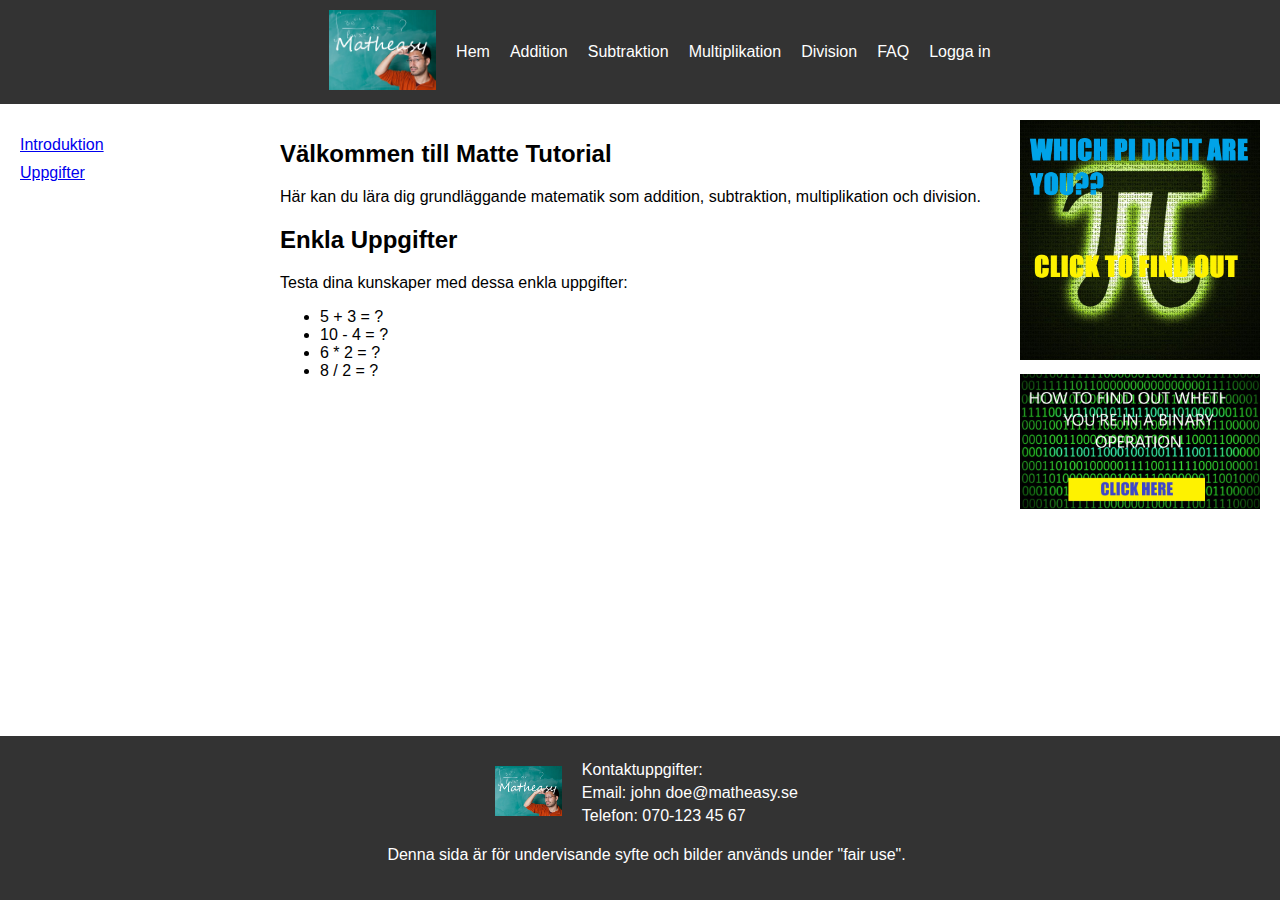
<file: index.html>
<!DOCTYPE html>
<html lang="sv">
<head>
    <meta charset="UTF-8">
    <meta name="viewport" content="width=device-width, initial-scale=1.0">
    <title>Matte Tutorial</title>
    <link rel="stylesheet" href="styles.css">
</head>
<body>
<header>
    <div class="navbar">
        <div class="logo">
            <img src="logo.png" alt="Logga">
        </div>
        <nav>
            <ul>
                <li><a href="index.html">Hem</a></li>
                <li><a href="addition.html">Addition</a></li>
                <li><a href="subtraktion.html">Subtraktion</a></li>
                <li><a href="multiplikation.html">Multiplikation</a></li>
                <li><a href="division.html">Division</a></li>
                <li><a href="faq.html">FAQ</a></li>
                <li><a href="login.html" id="loginLink">Logga in</a></li>
                <li id="userInfo" style="display:none;">Välkommen, <span id="username"></span> <button onclick="logout()">Logga ut</button> <button onclick="deleteAccount()">Ta bort konto</button></li>
            </ul>
        </nav>
    </div>
</header>

<main>
    <aside class="menu">
        <ul>
            <li><a href="#section1">Introduktion</a></li>
            <li><a href="#section2">Uppgifter</a></li>
        </ul>
    </aside>

    <div class="content">
        <section id="section1">
            <h2>Välkommen till Matte Tutorial</h2>
            <p>Här kan du lära dig grundläggande matematik som addition, subtraktion, multiplikation och division.</p>
        </section>
        <section id="section2">
            <h2>Enkla Uppgifter</h2>
            <p>Testa dina kunskaper med dessa enkla uppgifter:</p>
            <ul>
                <li>5 + 3 = ?</li>
                <li>10 - 4 = ?</li>
                <li>6 * 2 = ?</li>
                <li>8 / 2 = ?</li>
            </ul>
        </section>
    </div>

    <aside class="adds">
        <div class="ad">
            <img src="ad1.jpg" alt="Reklam 1">
        </div>
        <div class="ad">
            <img src="ad2.jpg" alt="Reklam 2">
        </div>
    </aside>
</main>

<footer>
    <div class="footer-content">
        <div class="footer-logo">
            <img src="logo.png" alt="Logga">
        </div>
        <div class="contact-info">
            <p>Kontaktuppgifter:</p>
            <p>Email: john doe@matheasy.se</p>
            <p>Telefon: 070-123 45 67</p>
        </div>
    </div>
    <p>Denna sida är för undervisande syfte och bilder används under "fair use".</p>
</footer>

<script src="script.js"></script>
</body>
</html>
</file>
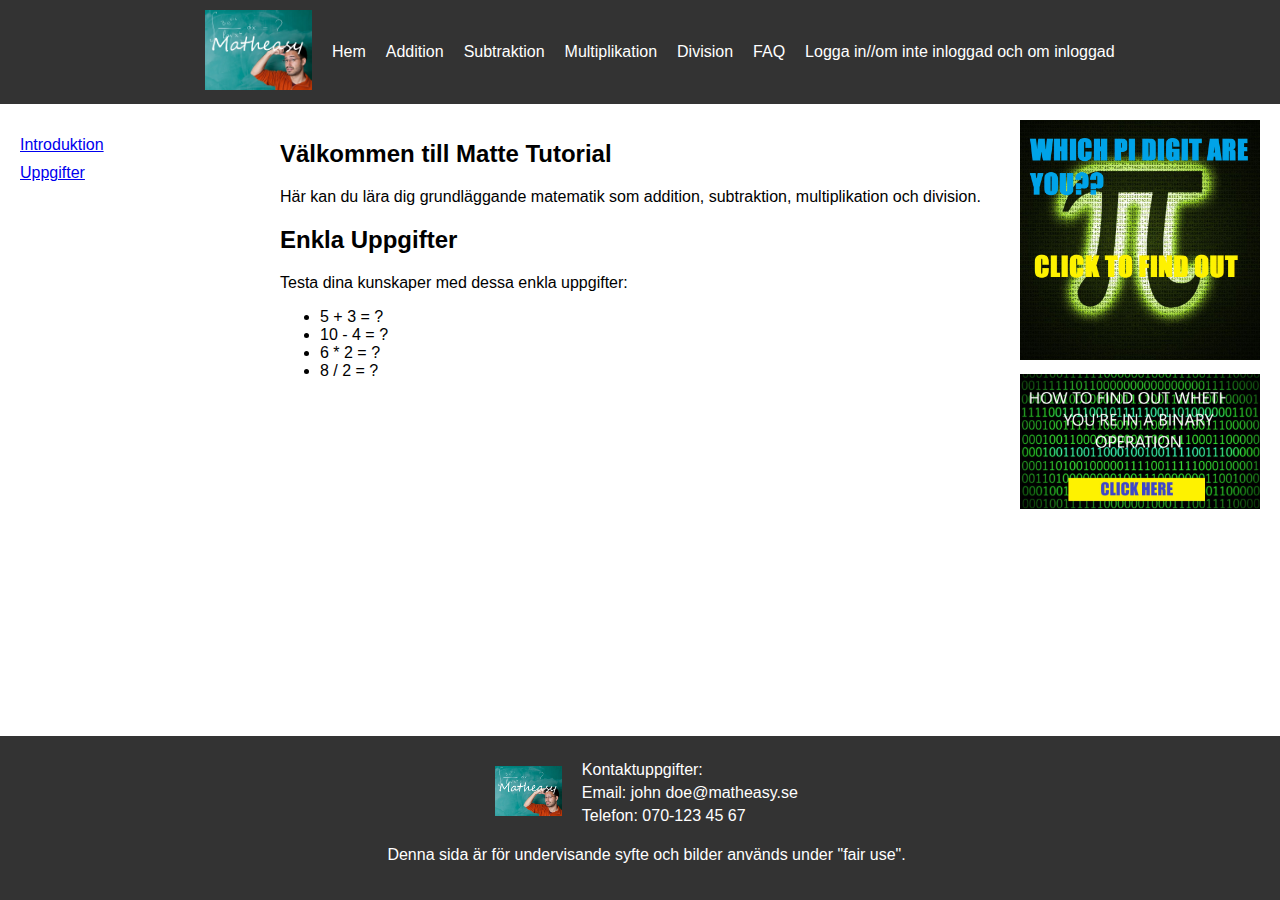
<file: .idea/index.html>
<!DOCTYPE html>
<html lang="sv">
<head>
    <meta charset="UTF-8">
    <meta name="viewport" content="width=device-width, initial-scale=1.0">
    <title>Matte Tutorial</title>
    <link rel="stylesheet" href="styles.css">
</head>
<body>
<header>
    <div class="navbar">
        <div class="logo">
            <img src="logo.png" alt="Logga">
        </div>
        <nav>
            <ul>
                <li><a href="index.html">Hem</a></li>
                <li><a href="addition.html">Addition</a></li>
                <li><a href="subtraktion.html">Subtraktion</a></li>
                <li><a href="multiplikation.html">Multiplikation</a></li>
                <li><a href="division.html">Division</a></li>
                <li><a href="faq.html">FAQ</a></li>
                <li><a href="login.html" id="loginLink">Logga in</a></li> //om inte inloggad och om inloggad
                <li id="userInfo" style="display:none;">Välkommen, <span id="username"></span> <button onclick="logout()">Logga ut</button> <button onclick="deleteAccount()">Ta bort konto</button></li>
            </ul>
        </nav>
    </div>
</header>

<main>
    <aside class="menu">
        <ul>
            <li><a href="#section1">Introduktion</a></li>
            <li><a href="#section2">Uppgifter</a></li>
        </ul>
    </aside>

    <div class="content">
        <section id="section1">
            <h2>Välkommen till Matte Tutorial</h2>
            <p>Här kan du lära dig grundläggande matematik som addition, subtraktion, multiplikation och division.</p>
        </section>
        <section id="section2">
            <h2>Enkla Uppgifter</h2>
            <p>Testa dina kunskaper med dessa enkla uppgifter:</p>
            <ul>
                <li>5 + 3 = ?</li>
                <li>10 - 4 = ?</li>
                <li>6 * 2 = ?</li>
                <li>8 / 2 = ?</li>
            </ul>
        </section>
    </div>

    <aside class="adds">
        <div class="ad">
            <img src="ad1.jpg" alt="Reklam 1">
        </div>
        <div class="ad">
            <img src="ad2.jpg" alt="Reklam 2">
        </div>
    </aside>
</main>

<footer>
    <div class="footer-content">
        <div class="footer-logo">
            <img src="logo.png" alt="Logga">
        </div>
        <div class="contact-info">
            <p>Kontaktuppgifter:</p>
            <p>Email: john doe@matheasy.se</p>
            <p>Telefon: 070-123 45 67</p>
        </div>
    </div>
    <p>Denna sida är för undervisande syfte och bilder används under "fair use".</p>
</footer>

<script src="script.js"></script>
</body>
</html>
</file>
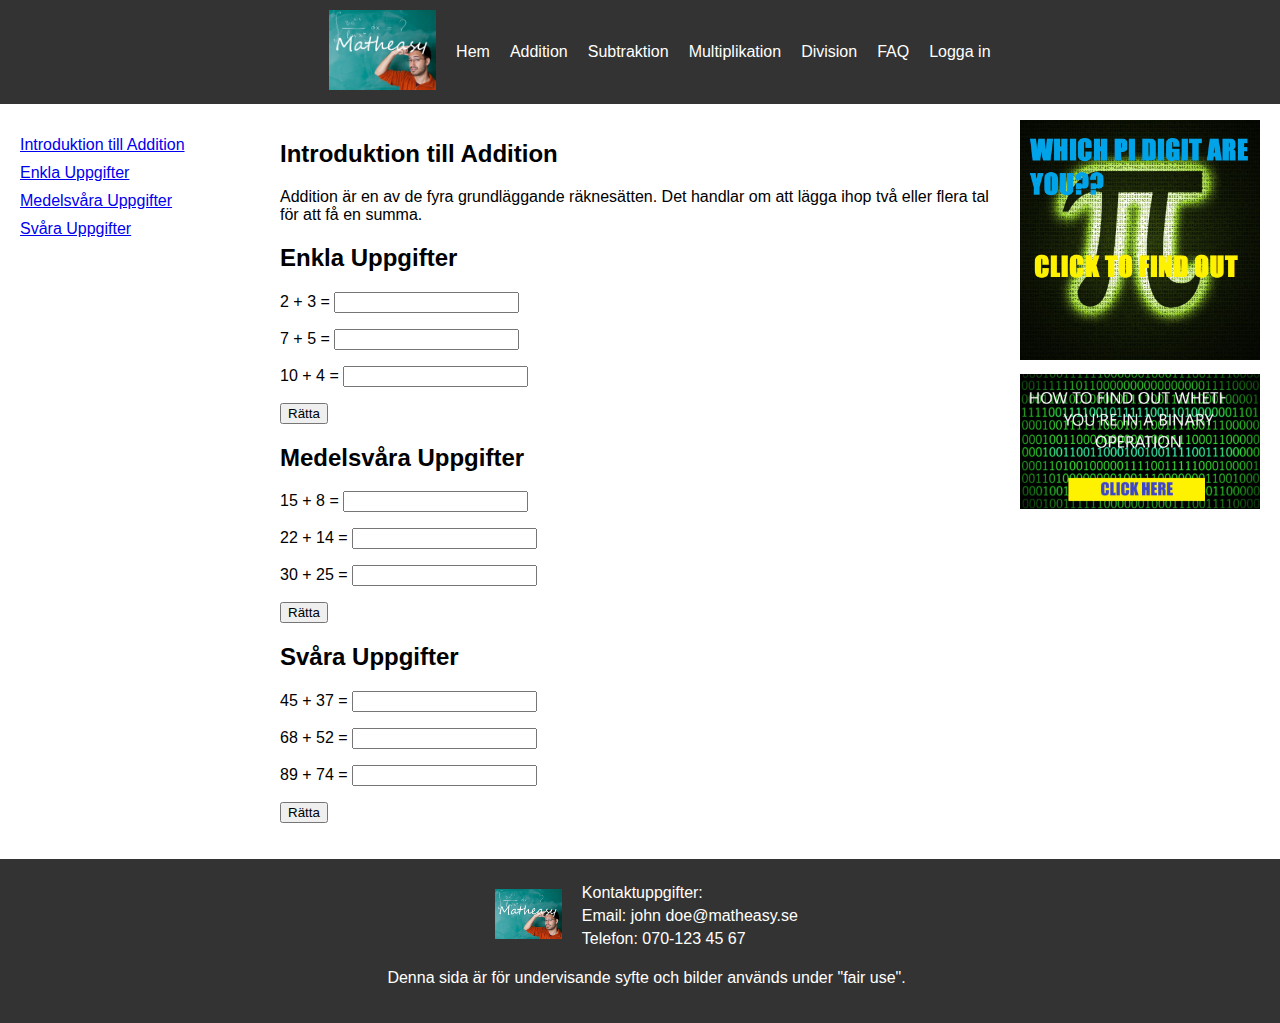
<file: addition.html>
<!DOCTYPE html>
<html lang="sv">
<head>
  <meta charset="UTF-8">
  <meta name="viewport" content="width=device-width, initial-scale=1.0">
  <title>Addition</title>
  <link rel="stylesheet" href="styles.css">
</head>
<body>
<header>
  <div class="navbar">
    <div class="logo">
      <img src="logo.png" alt="Logga">
    </div>
    <nav>
      <ul>
        <li><a href="index.html">Hem</a></li>
        <li><a href="addition.html">Addition</a></li>
        <li><a href="subtraktion.html">Subtraktion</a></li>
        <li><a href="multiplikation.html">Multiplikation</a></li>
        <li><a href="division.html">Division</a></li>
        <li><a href="faq.html">FAQ</a></li>
        <li><a href="login.html" id="loginLink">Logga in</a></li>
        <li id="userInfo" style="display:none;">Välkommen, <span id="username"></span> <button onclick="logout()">Logga ut</button> <button onclick="deleteAccount()">Ta bort konto</button></li>
      </ul>
    </nav>
  </div>
</header>

<main>
  <aside class="menu">
    <ul>
      <li><a href="#section1">Introduktion till Addition</a></li>
      <li><a href="#section2">Enkla Uppgifter</a></li>
      <li><a href="#section3">Medelsvåra Uppgifter</a></li>
      <li><a href="#section4">Svåra Uppgifter</a></li>
    </ul>
  </aside>

  <div class="content">
    <section id="section1">
      <h2>Introduktion till Addition</h2>
      <p>Addition är en av de fyra grundläggande räknesätten. Det handlar om att lägga ihop två eller flera tal för att få en summa.</p>
    </section>
    <section id="section2">
      <h2>Enkla Uppgifter</h2>
      <form id="easyAdditionForm">
        <p>2 + 3 = <input type="number" id="easy1" required></p>
        <p>7 + 5 = <input type="number" id="easy2" required></p>
        <p>10 + 4 = <input type="number" id="easy3" required></p>
        <button type="button" onclick="checkEasyAddition()">Rätta</button>
      </form>
      <p id="easyResult"></p>
    </section>
    <section id="section3">
      <h2>Medelsvåra Uppgifter</h2>
      <form id="mediumAdditionForm">
        <p>15 + 8 = <input type="number" id="medium1" required></p>
        <p>22 + 14 = <input type="number" id="medium2" required></p>
        <p>30 + 25 = <input type="number" id="medium3" required></p>
        <button type="button" onclick="checkMediumAddition()">Rätta</button>
      </form>
      <p id="mediumResult"></p>
    </section>
    <section id="section4">
      <h2>Svåra Uppgifter</h2>
      <form id="hardAdditionForm">
        <p>45 + 37 = <input type="number" id="hard1" required></p>
        <p>68 + 52 = <input type="number" id="hard2" required></p>
        <p>89 + 74 = <input type="number" id="hard3" required></p>
        <button type="button" onclick="checkHardAddition()">Rätta</button>
      </form>
      <p id="hardResult"></p>
    </section>
  </div>

  <aside class="adds">
    <div class="ad">
      <img src="ad1.jpg" alt="Reklam 1">
    </div>
    <div class="ad">
      <img src="ad2.jpg" alt="Reklam 2">
    </div>
  </aside>
</main>

<footer>
  <div class="footer-content">
    <div class="footer-logo">
      <img src="logo.png" alt="Logga">
    </div>
    <div class="contact-info">
      <p>Kontaktuppgifter:</p>
      <p>Email: john doe@matheasy.se</p>
      <p>Telefon: 070-123 45 67</p>
    </div>
  </div>
  <p>Denna sida är för undervisande syfte och bilder används under "fair use".</p>
</footer>

<script src="script.js"></script>
</body>
</html>
</file>
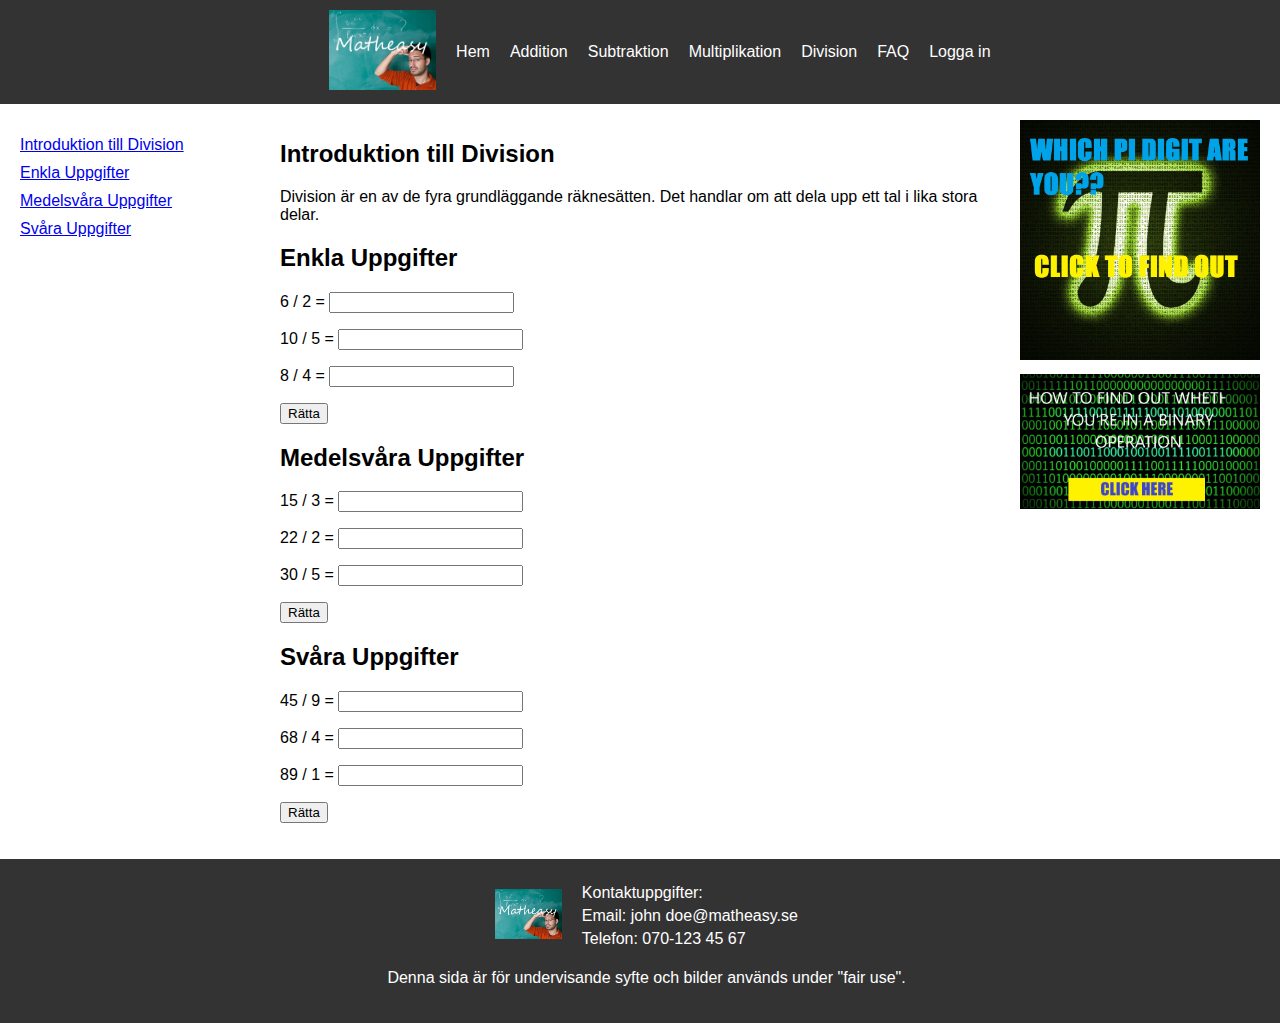
<file: division.html>
<!DOCTYPE html>
<html lang="sv">
<head>
    <meta charset="UTF-8">
    <meta name="viewport" content="width=device-width, initial-scale=1.0">
    <title>Division</title>
    <link rel="stylesheet" href="styles.css">
</head>
<body>
<header>
    <div class="navbar">
        <div class="logo">
            <img src="logo.png" alt="Logga">
        </div>
        <nav>
            <ul>
                <li><a href="index.html">Hem</a></li>
                <li><a href="addition.html">Addition</a></li>
                <li><a href="subtraktion.html">Subtraktion</a></li>
                <li><a href="multiplikation.html">Multiplikation</a></li>
                <li><a href="division.html">Division</a></li>
                <li><a href="faq.html">FAQ</a></li>
                <li><a href="login.html" id="loginLink">Logga in</a></li>
                <li id="userInfo" style="display:none;">Välkommen, <span id="username"></span> <button onclick="logout()">Logga ut</button> <button onclick="deleteAccount()">Ta bort konto</button></li>
            </ul>
        </nav>
    </div>
</header>

<main>
    <aside class="menu">
        <ul>
            <li><a href="#section1">Introduktion till Division</a></li>
            <li><a href="#section2">Enkla Uppgifter</a></li>
            <li><a href="#section3">Medelsvåra Uppgifter</a></li>
            <li><a href="#section4">Svåra Uppgifter</a></li>
        </ul>
    </aside>

    <div class="content">
        <section id="section1">
            <h2>Introduktion till Division</h2>
            <p>Division är en av de fyra grundläggande räknesätten. Det handlar om att dela upp ett tal i lika stora delar.</p>
        </section>
        <section id="section2">
            <h2>Enkla Uppgifter</h2>
            <form id="easyDivisionForm">
                <p>6 / 2 = <input type="number" id="easy1" required></p>
                <p>10 / 5 = <input type="number" id="easy2" required></p>
                <p>8 / 4 = <input type="number" id="easy3" required></p>
                <button type="button" onclick="checkEasyDivision()">Rätta</button>
            </form>
            <p id="easyResult"></p>
        </section>
        <section id="section3">
            <h2>Medelsvåra Uppgifter</h2>
            <form id="mediumDivisionForm">
                <p>15 / 3 = <input type="number" id="medium1" required></p>
                <p>22 / 2 = <input type="number" id="medium2" required></p>
                <p>30 / 5 = <input type="number" id="medium3" required></p>
                <button type="button" onclick="checkMediumDivision()">Rätta</button>
            </form>
            <p id="mediumResult"></p>
        </section>
        <section id="section4">
            <h2>Svåra Uppgifter</h2>
            <form id="hardDivisionForm">
                <p>45 / 9 = <input type="number" id="hard1" required></p>
                <p>68 / 4 = <input type="number" id="hard2" required></p>
                <p>89 / 1 = <input type="number" id="hard3" required></p>
                <button type="button" onclick="checkHardDivision()">Rätta</button>
            </form>
            <p id="hardResult"></p>
        </section>
    </div>

    <aside class="adds">
        <div class="ad">
            <img src="ad1.jpg" alt="Reklam 1">
        </div>
        <div class="ad">
            <img src="ad2.jpg" alt="Reklam 2">
        </div>
    </aside>
</main>

<footer>
    <div class="footer-content">
        <div class="footer-logo">
            <img src="logo.png" alt="Logga">
        </div>
        <div class="contact-info">
            <p>Kontaktuppgifter:</p>
            <p>Email: john doe@matheasy.se</p>
            <p>Telefon: 070-123 45 67</p>
        </div>
    </div>
    <p>Denna sida är för undervisande syfte och bilder används under "fair use".</p>
</footer>

<script src="script.js"></script>
</body>
</html>
</file>
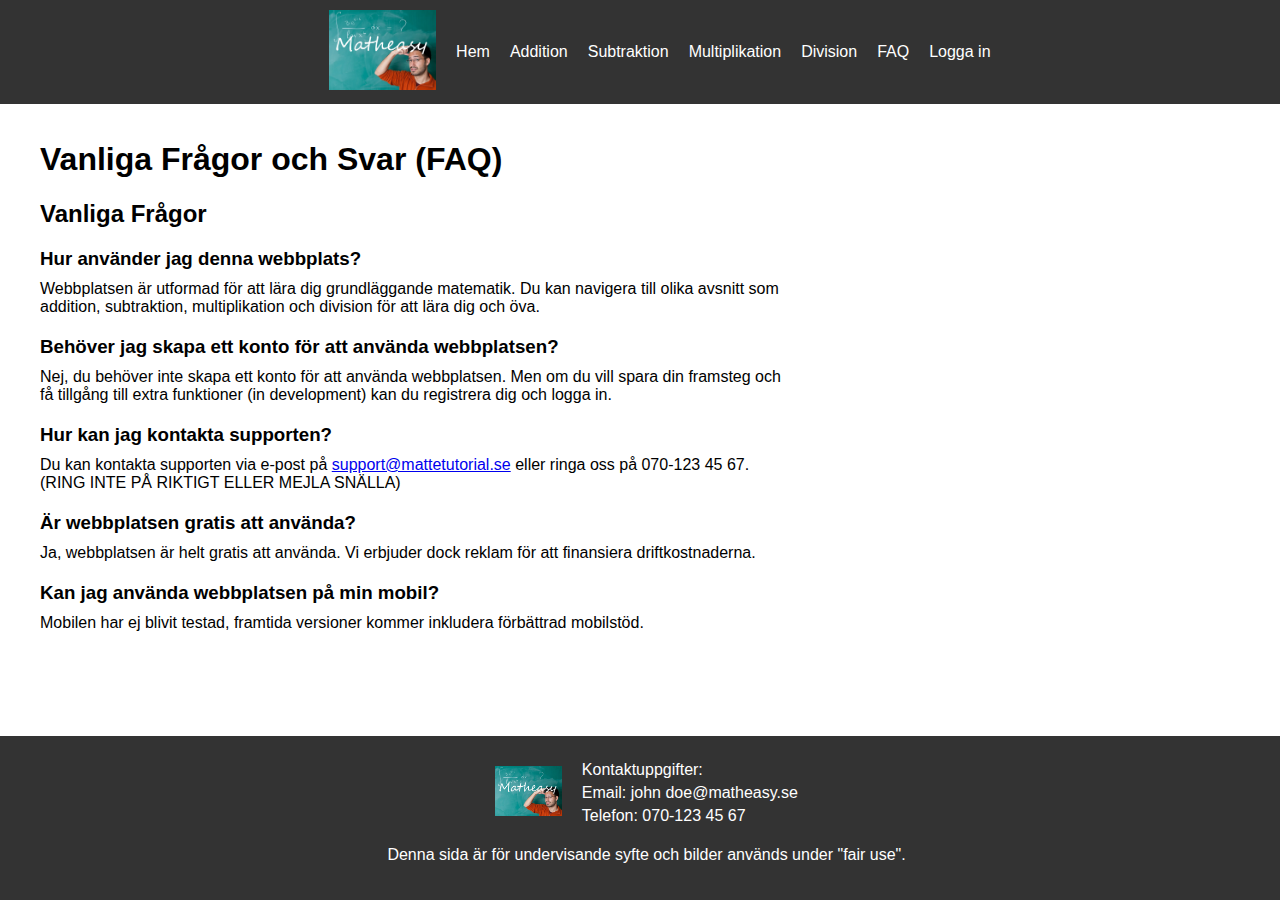
<file: faq.html>
<!DOCTYPE html>
<html lang="sv">
<head>
    <meta charset="UTF-8">
    <meta name="viewport" content="width=device-width, initial-scale=1.0">
    <title>FAQ - Matte Tutorial</title>
    <link rel="stylesheet" href="styles.css">
</head>
<body>
<header>
    <div class="navbar">
        <div class="logo">
            <img src="logo.png" alt="Logga">
        </div>
        <nav>
            <ul>
                <li><a href="index.html">Hem</a></li>
                <li><a href="addition.html">Addition</a></li>
                <li><a href="subtraktion.html">Subtraktion</a></li>
                <li><a href="multiplikation.html">Multiplikation</a></li>
                <li><a href="division.html">Division</a></li>
                <li><a href="faq.html">FAQ</a></li>
                <li><a href="login.html" id="loginLink">Logga in</a></li>
                <li id="userInfo" style="display:none;">Välkommen, <span id="username"></span> <button onclick="logout()">Logga ut</button> <button onclick="deleteAccount()">Ta bort konto</button></li>
            </ul>
        </nav>
    </div>
</header>

<main>
    <div class="content">
        <h1>Vanliga Frågor och Svar (FAQ)</h1>
        <section id="faq-section">
            <h2>Vanliga Frågor</h2>
            <div class="faq-item">
                <h3>Hur använder jag denna webbplats?</h3>
                <p>Webbplatsen är utformad för att lära dig grundläggande matematik. Du kan navigera till olika avsnitt som addition, subtraktion, multiplikation och division för att lära dig och öva.</p>
            </div>
            <div class="faq-item">
                <h3>Behöver jag skapa ett konto för att använda webbplatsen?</h3>
                <p>Nej, du behöver inte skapa ett konto för att använda webbplatsen. Men om du vill spara din framsteg och få tillgång till extra funktioner (in development) kan du registrera dig och logga in.</p>
            </div>
            <div class="faq-item">
                <h3>Hur kan jag kontakta supporten?</h3>
                <p>Du kan kontakta supporten via e-post på <a href="mailto:support@mattetutorial.se">support@mattetutorial.se</a> eller ringa oss på 070-123 45 67.(RING INTE PÅ RIKTIGT ELLER MEJLA SNÄLLA)</p>
            </div>
            <div class="faq-item">
                <h3>Är webbplatsen gratis att använda?</h3>
                <p>Ja, webbplatsen är helt gratis att använda. Vi erbjuder dock reklam för att finansiera driftkostnaderna.</p>
            </div>
            <div class="faq-item">
                <h3>Kan jag använda webbplatsen på min mobil?</h3>
                <p>Mobilen har ej blivit testad, framtida versioner kommer inkludera förbättrad mobilstöd.</p>
            </div>
        </section>
    </div>
</main>

<footer>
    <div class="footer-content">
        <div class="footer-logo">
            <img src="logo.png" alt="Logga">
        </div>
        <div class="contact-info">
            <p>Kontaktuppgifter:</p>
            <p>Email: john doe@matheasy.se</p>
            <p>Telefon: 070-123 45 67</p>
        </div>
    </div>
    <p>Denna sida är för undervisande syfte och bilder används under "fair use".</p>
</footer>

<script src="script.js"></script>
</body>
</html>
</file>
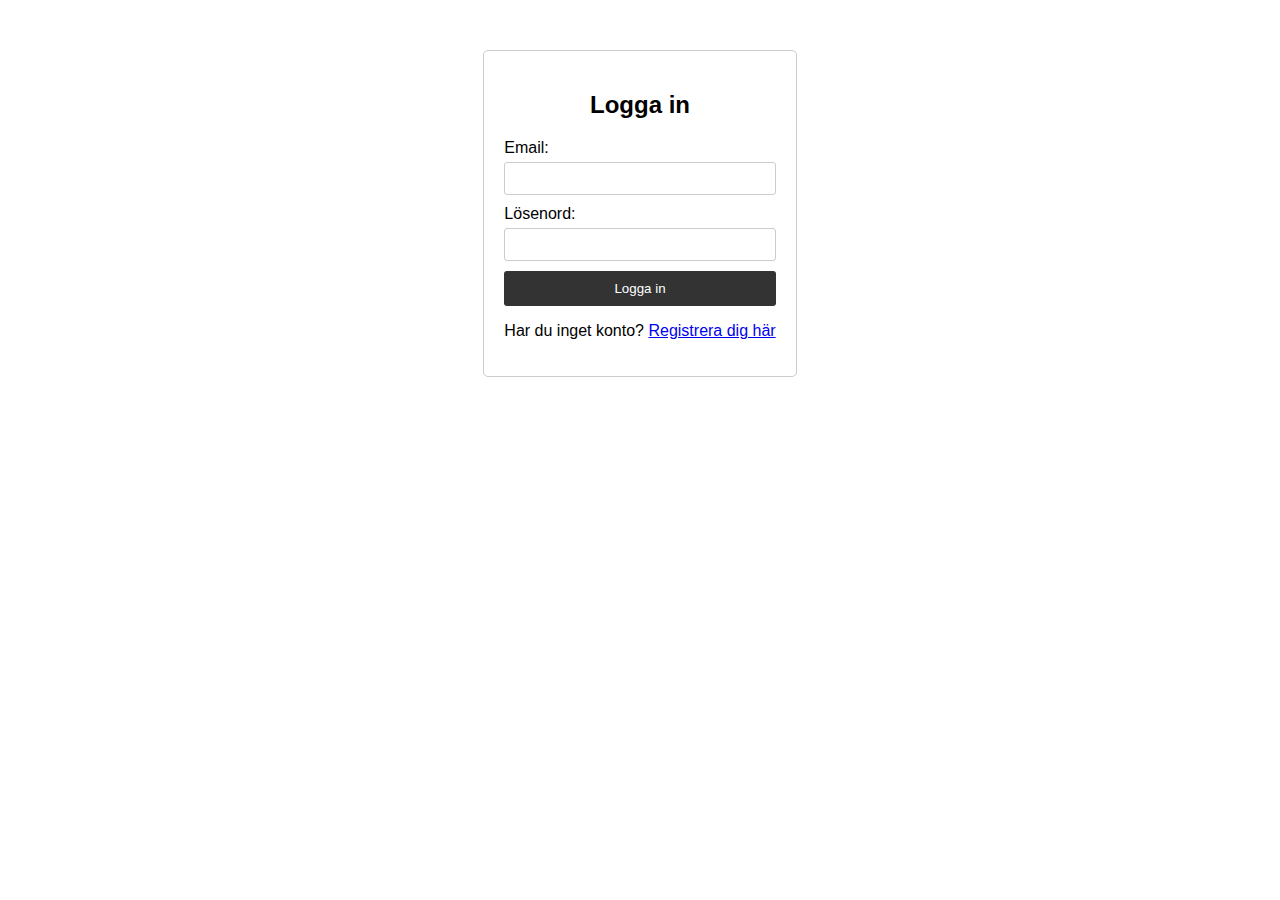
<file: login.html>
<!DOCTYPE html>
<html lang="sv">
<head>
  <meta charset="UTF-8">
  <meta name="viewport" content="width=device-width, initial-scale=1.0">
  <title>Logga in</title>
  <link rel="stylesheet" href="styles.css">
</head>
<body>
<div class="login-container">
  <h2>Logga in</h2>
  <form id="loginForm">
    <label for="email">Email:</label>
    <input type="email" id="email" name="email" required>
    <label for="password">Lösenord:</label>
    <input type="password" id="password" name="password" required>
    <button type="submit">Logga in</button>
  </form>
  <p>Har du inget konto? <a href="register.html">Registrera dig här</a></p>
</div>

<script src="script.js"></script>
</body>
</html>
</file>
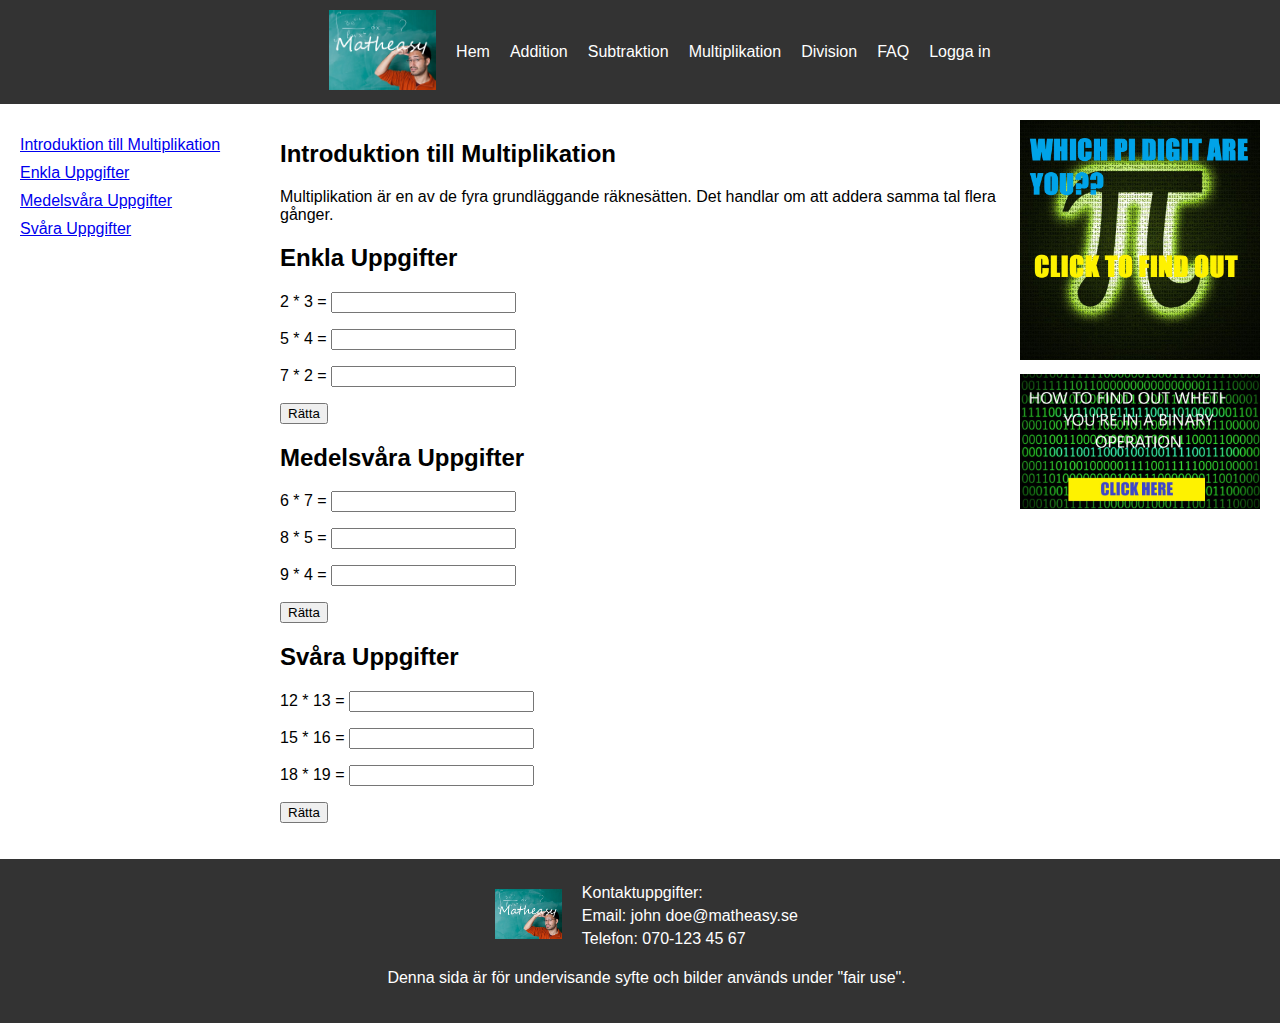
<file: multiplikation.html>
<!DOCTYPE html>
<html lang="sv">
<head>
    <meta charset="UTF-8">
    <meta name="viewport" content="width=device-width, initial-scale=1.0">
    <title>Multiplikation</title>
    <link rel="stylesheet" href="styles.css">
</head>
<body>
<header>
    <div class="navbar">
        <div class="logo">
            <img src="logo.png" alt="Logga">
        </div>
        <nav>
            <ul>
                <li><a href="index.html">Hem</a></li>
                <li><a href="addition.html">Addition</a></li>
                <li><a href="subtraktion.html">Subtraktion</a></li>
                <li><a href="multiplikation.html">Multiplikation</a></li>
                <li><a href="division.html">Division</a></li>
                <li><a href="faq.html">FAQ</a></li>
                <li><a href="login.html" id="loginLink">Logga in</a></li>
                <li id="userInfo" style="display:none;">Välkommen, <span id="username"></span> <button onclick="logout()">Logga ut</button> <button onclick="deleteAccount()">Ta bort konto</button></li>
            </ul>
        </nav>
    </div>
</header>

<main>
    <aside class="menu">
        <ul>
            <li><a href="#section1">Introduktion till Multiplikation</a></li>
            <li><a href="#section2">Enkla Uppgifter</a></li>
            <li><a href="#section3">Medelsvåra Uppgifter</a></li>
            <li><a href="#section4">Svåra Uppgifter</a></li>
        </ul>
    </aside>

    <div class="content">
        <section id="section1">
            <h2>Introduktion till Multiplikation</h2>
            <p>Multiplikation är en av de fyra grundläggande räknesätten. Det handlar om att addera samma tal flera gånger.</p>
        </section>
        <section id="section2">
            <h2>Enkla Uppgifter</h2>
            <form id="easyMultiplicationForm">
                <p>2 * 3 = <input type="number" id="easy1" required></p>
                <p>5 * 4 = <input type="number" id="easy2" required></p>
                <p>7 * 2 = <input type="number" id="easy3" required></p>
                <button type="button" onclick="checkEasyMultiplication()">Rätta</button>
            </form>
            <p id="easyResult"></p>
        </section>
        <section id="section3">
            <h2>Medelsvåra Uppgifter</h2>
            <form id="mediumMultiplicationForm">
                <p>6 * 7 = <input type="number" id="medium1" required></p>
                <p>8 * 5 = <input type="number" id="medium2" required></p>
                <p>9 * 4 = <input type="number" id="medium3" required></p>
                <button type="button" onclick="checkMediumMultiplication()">Rätta</button>
            </form>
            <p id="mediumResult"></p>
        </section>
        <section id="section4">
            <h2>Svåra Uppgifter</h2>
            <form id="hardMultiplicationForm">
                <p>12 * 13 = <input type="number" id="hard1" required></p>
                <p>15 * 16 = <input type="number" id="hard2" required></p>
                <p>18 * 19 = <input type="number" id="hard3" required></p>
                <button type="button" onclick="checkHardMultiplication()">Rätta</button>
            </form>
            <p id="hardResult"></p>
        </section>
    </div>

    <aside class="adds">
        <div class="ad">
            <img src="ad1.jpg" alt="Reklam 1">
        </div>
        <div class="ad">
            <img src="ad2.jpg" alt="Reklam 2">
        </div>
    </aside>
</main>

<footer>
    <div class="footer-content">
        <div class="footer-logo">
            <img src="logo.png" alt="Logga">
        </div>
        <div class="contact-info">
            <p>Kontaktuppgifter:</p>
            <p>Email: john doe@matheasy.se</p>
            <p>Telefon: 070-123 45 67</p>
        </div>
    </div>
    <p>Denna sida är för undervisande syfte och bilder används under "fair use".</p>
</footer>

<script src="script.js"></script>
</body>
</html>
</file>
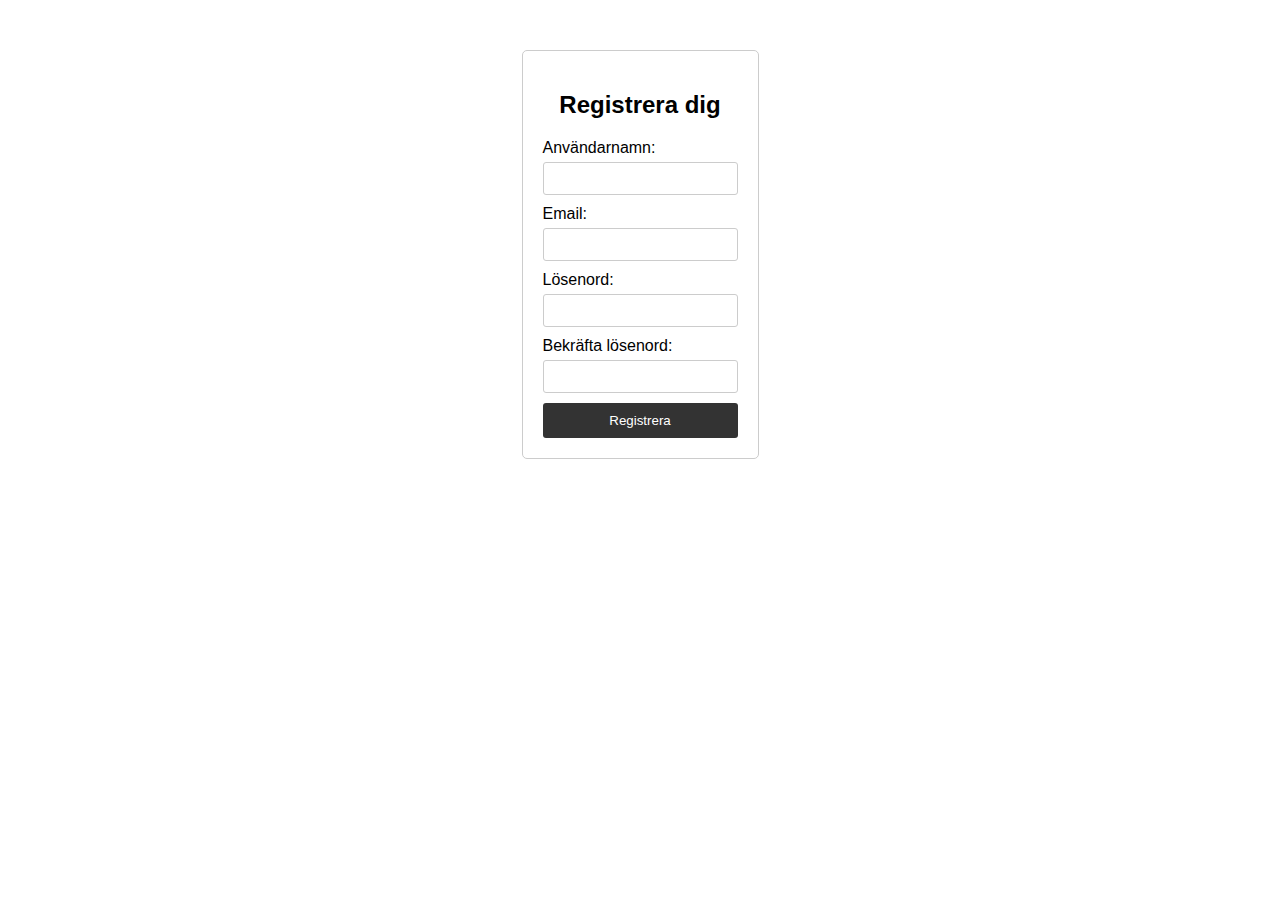
<file: register.html>
<!DOCTYPE html>
<html lang="sv">
<head>
    <meta charset="UTF-8">
    <meta name="viewport" content="width=device-width, initial-scale=1.0">
    <title>Registrera dig</title>
    <link rel="stylesheet" href="styles.css">
</head>
<body>
<div class="register-container">
    <h2>Registrera dig</h2>
    <form id="registerForm">
        <label for="username">Användarnamn:</label>
        <input type="text" id="username" name="username" required>
        <label for="email">Email:</label>
        <input type="email" id="email" name="email" required>
        <label for="password">Lösenord:</label>
        <input type="password" id="password" name="password" required>
        <label for="confirmPassword">Bekräfta lösenord:</label>
        <input type="password" id="confirmPassword" name="confirmPassword" required>
        <button type="submit">Registrera</button>
    </form>
</div>

<script src="script.js"></script>
</body>
</html>
</file>
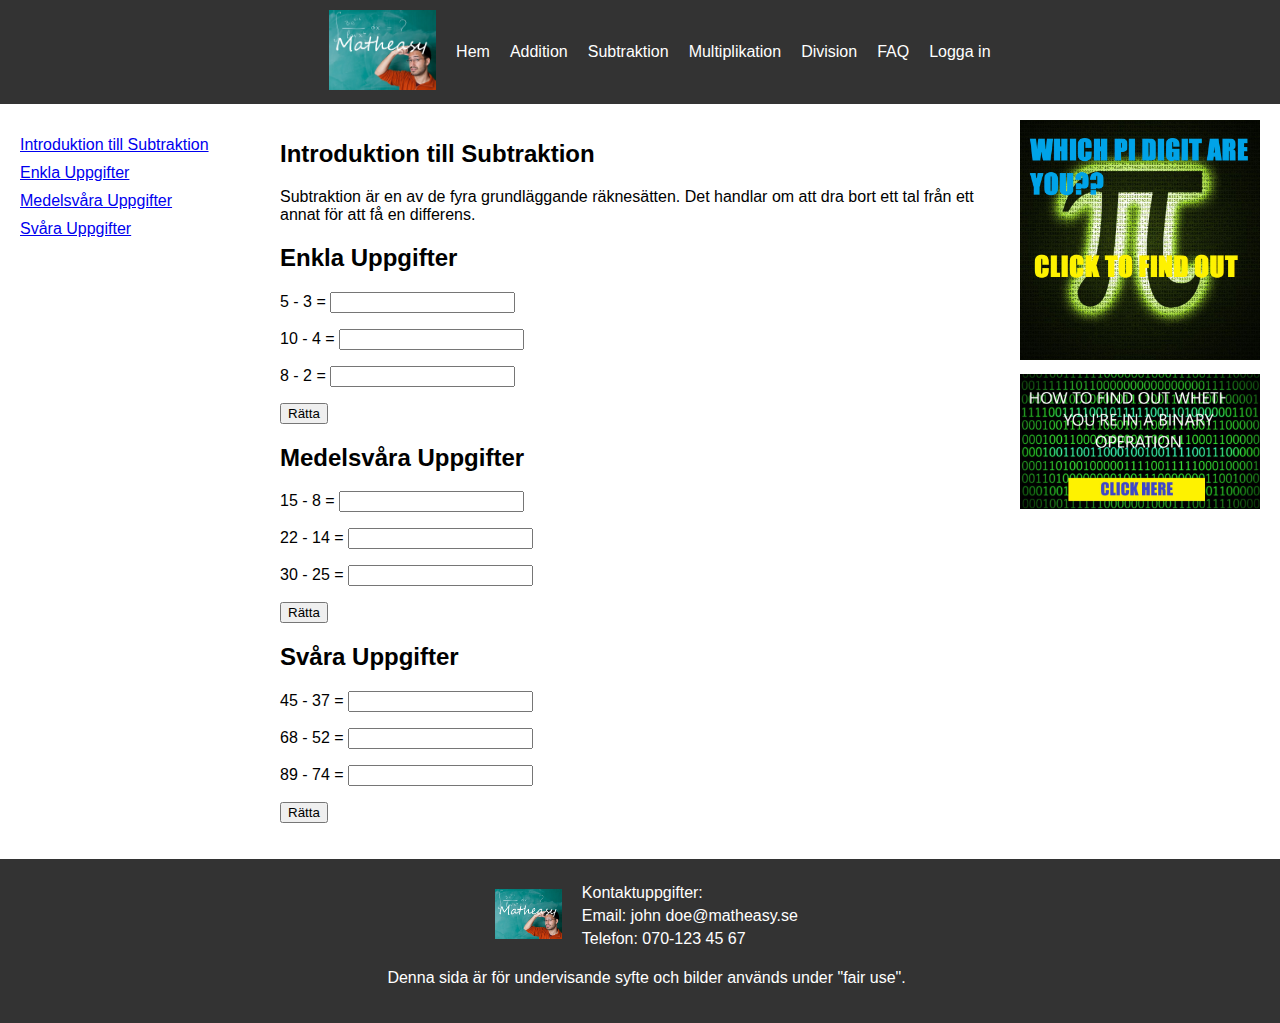
<file: subtraktion.html>
<!DOCTYPE html>
<html lang="sv">
<head>
  <meta charset="UTF-8">
  <meta name="viewport" content="width=device-width, initial-scale=1.0">
  <title>Subtraktion</title>
  <link rel="stylesheet" href="styles.css">
</head>
<body>
<header>
  <div class="navbar">
    <div class="logo">
      <img src="logo.png" alt="Logga">
    </div>
    <nav>
      <ul>
        <li><a href="index.html">Hem</a></li>
        <li><a href="addition.html">Addition</a></li>
        <li><a href="subtraktion.html">Subtraktion</a></li>
        <li><a href="multiplikation.html">Multiplikation</a></li>
        <li><a href="division.html">Division</a></li>
        <li><a href="faq.html">FAQ</a></li>
        <li><a href="login.html" id="loginLink">Logga in</a></li>
        <li id="userInfo" style="display:none;">Välkommen, <span id="username"></span> <button onclick="logout()">Logga ut</button> <button onclick="deleteAccount()">Ta bort konto</button></li>
      </ul>
    </nav>
  </div>
</header>

<main>
  <aside class="menu">
    <ul>
      <li><a href="#section1">Introduktion till Subtraktion</a></li>
      <li><a href="#section2">Enkla Uppgifter</a></li>
      <li><a href="#section3">Medelsvåra Uppgifter</a></li>
      <li><a href="#section4">Svåra Uppgifter</a></li>
    </ul>
  </aside>

  <div class="content">
    <section id="section1">
      <h2>Introduktion till Subtraktion</h2>
      <p>Subtraktion är en av de fyra grundläggande räknesätten. Det handlar om att dra bort ett tal från ett annat för att få en differens.</p>
    </section>
    <section id="section2">
      <h2>Enkla Uppgifter</h2>
      <form id="easySubtractionForm">
        <p>5 - 3 = <input type="number" id="easy1" required></p>
        <p>10 - 4 = <input type="number" id="easy2" required></p>
        <p>8 - 2 = <input type="number" id="easy3" required></p>
        <button type="button" onclick="checkEasySubtraction()">Rätta</button>
      </form>
      <p id="easyResult"></p>
    </section>
    <section id="section3">
      <h2>Medelsvåra Uppgifter</h2>
      <form id="mediumSubtractionForm">
        <p>15 - 8 = <input type="number" id="medium1" required></p>
        <p>22 - 14 = <input type="number" id="medium2" required></p>
        <p>30 - 25 = <input type="number" id="medium3" required></p>
        <button type="button" onclick="checkMediumSubtraction()">Rätta</button>
      </form>
      <p id="mediumResult"></p>
    </section>
    <section id="section4">
      <h2>Svåra Uppgifter</h2>
      <form id="hardSubtractionForm">
        <p>45 - 37 = <input type="number" id="hard1" required></p>
        <p>68 - 52 = <input type="number" id="hard2" required></p>
        <p>89 - 74 = <input type="number" id="hard3" required></p>
        <button type="button" onclick="checkHardSubtraction()">Rätta</button>
      </form>
      <p id="hardResult"></p>
    </section>
  </div>

  <aside class="adds">
    <div class="ad">
      <img src="ad1.jpg" alt="Reklam 1">
    </div>
    <div class="ad">
      <img src="ad2.jpg" alt="Reklam 2">
    </div>
  </aside>
</main>

<footer>
  <div class="footer-content">
    <div class="footer-logo">
      <img src="logo.png" alt="Logga">
    </div>
    <div class="contact-info">
      <p>Kontaktuppgifter:</p>
      <p>Email: john doe@matheasy.se</p>
      <p>Telefon: 070-123 45 67</p>
    </div>
  </div>
  <p>Denna sida är för undervisande syfte och bilder används under "fair use".</p>
</footer>

<script src="script.js"></script>
</body>
</html>
</file>
<file: styles.css>
body {
    font-family: Arial, sans-serif;
    margin: 0;
    padding: 0;
    min-height: 100vh;
    display: flex;
    flex-direction: column;
}

header {
    background-color: #333;
    color: white;
    padding: 10px 20px;
    text-align: center;
    position: fixed;
    width: 100%;
    top: 0;
    z-index: 1000;
}

.navbar {
    display: flex;
    justify-content: center;
    align-items: center;
}

.logo img {
    height: 80px;
    width: auto;
}

nav ul {
    list-style: none;
    margin: 0;
    padding: 0;
    display: flex;
}

nav ul li {
    margin-left: 20px;
}

nav ul li a {
    color: white;
    text-decoration: none;
}

main {
    display: flex;
    margin: 20px;
    flex: 1;
    padding-top: 100px;
}

.menu {
    width: 20%;
}

.menu ul {
    list-style: none;
    padding: 0;
}

.menu ul li {
    margin: 10px 0;
}

.content {
    width: 60%;
    padding: 0 20px;
}

.adds {
    width: 20%;
}

.adds .ad img {
    width: 100%;
    height: auto;
    margin-bottom: 10px;
}

footer {
    background-color: #333;
    color: white;
    text-align: center;
    padding: 20px;
    width: 97.9%;
}

.footer-content {
    display: flex;
    justify-content: center;
    align-items: center;
    margin-bottom: 10px;
}

.footer-logo img {
    height: 50px;
    width: auto;
    margin-right: 20px;
}

.contact-info {
    text-align: left;
}

.contact-info p {
    margin: 5px 0;
}

.login-container, .register-container {
    max-width: 300px;
    margin: 50px auto;
    padding: 20px;
    border: 1px solid #ccc;
    border-radius: 5px;
}

.login-container h2, .register-container h2 {
    text-align: center;
}

.login-container form, .register-container form {
    display: flex;
    flex-direction: column;
}

.login-container label, .register-container label {
    margin-bottom: 5px;
}

.login-container input, .register-container input {
    margin-bottom: 10px;
    padding: 8px;
    border: 1px solid #ccc;
    border-radius: 3px;
}

.login-container button, .register-container button {
    padding: 10px;
    background-color: #333;
    color: white;
    border: none;
    border-radius: 3px;
    cursor: pointer;
}

.login-container button:hover, .register-container button:hover {
    background-color: #555;
}

.faq-item {
    margin-bottom: 20px;
}

.faq-item h3 {
    margin-bottom: 10px;
}

.faq-item p {
    margin: 0;
}
</file>
<file: .idea/styles.css>
body {
    font-family: Arial, sans-serif;
    margin: 0;
    padding: 0;
    min-height: 100vh;
    display: flex;
    flex-direction: column;
}

header {
    background-color: #333;
    color: white;
    padding: 10px 20px;
    text-align: center;
    position: fixed;
    width: 100%;
    top: 0;
    z-index: 1000;
}

.navbar {
    display: flex;
    justify-content: center;
    align-items: center;
}

.logo img {
    height: 80px;
    width: auto;
}

nav ul {
    list-style: none;
    margin: 0;
    padding: 0;
    display: flex;
}

nav ul li {
    margin-left: 20px;
}

nav ul li a {
    color: white;
    text-decoration: none;
}

main {
    display: flex;
    margin: 20px;
    flex: 1;
    padding-top: 100px;
}

.menu {
    width: 20%;
}

.menu ul {
    list-style: none;
    padding: 0;
}

.menu ul li {
    margin: 10px 0;
}

.content {
    width: 60%;
    padding: 0 20px;
}

.adds {
    width: 20%;
}

.adds .ad img {
    width: 100%;
    height: auto;
    margin-bottom: 10px;
}

footer {
    background-color: #333;
    color: white;
    text-align: center;
    padding: 20px;
    width: 97.9%;
}

.footer-content {
    display: flex;
    justify-content: center;
    align-items: center;
    margin-bottom: 10px;
}

.footer-logo img {
    height: 50px;
    width: auto;
    margin-right: 20px;
}

.contact-info {
    text-align: left;
}

.contact-info p {
    margin: 5px 0;
}

.login-container, .register-container {
    max-width: 300px;
    margin: 50px auto;
    padding: 20px;
    border: 1px solid #ccc;
    border-radius: 5px;
}

.login-container h2, .register-container h2 {
    text-align: center;
}

.login-container form, .register-container form {
    display: flex;
    flex-direction: column;
}

.login-container label, .register-container label {
    margin-bottom: 5px;
}

.login-container input, .register-container input {
    margin-bottom: 10px;
    padding: 8px;
    border: 1px solid #ccc;
    border-radius: 3px;
}

.login-container button, .register-container button {
    padding: 10px;
    background-color: #333;
    color: white;
    border: none;
    border-radius: 3px;
    cursor: pointer;
}

.login-container button:hover, .register-container button:hover {
    background-color: #555;
}

.faq-item {
    margin-bottom: 20px;
}

.faq-item h3 {
    margin-bottom: 10px;
}

.faq-item p {
    margin: 0;
}
</file>
